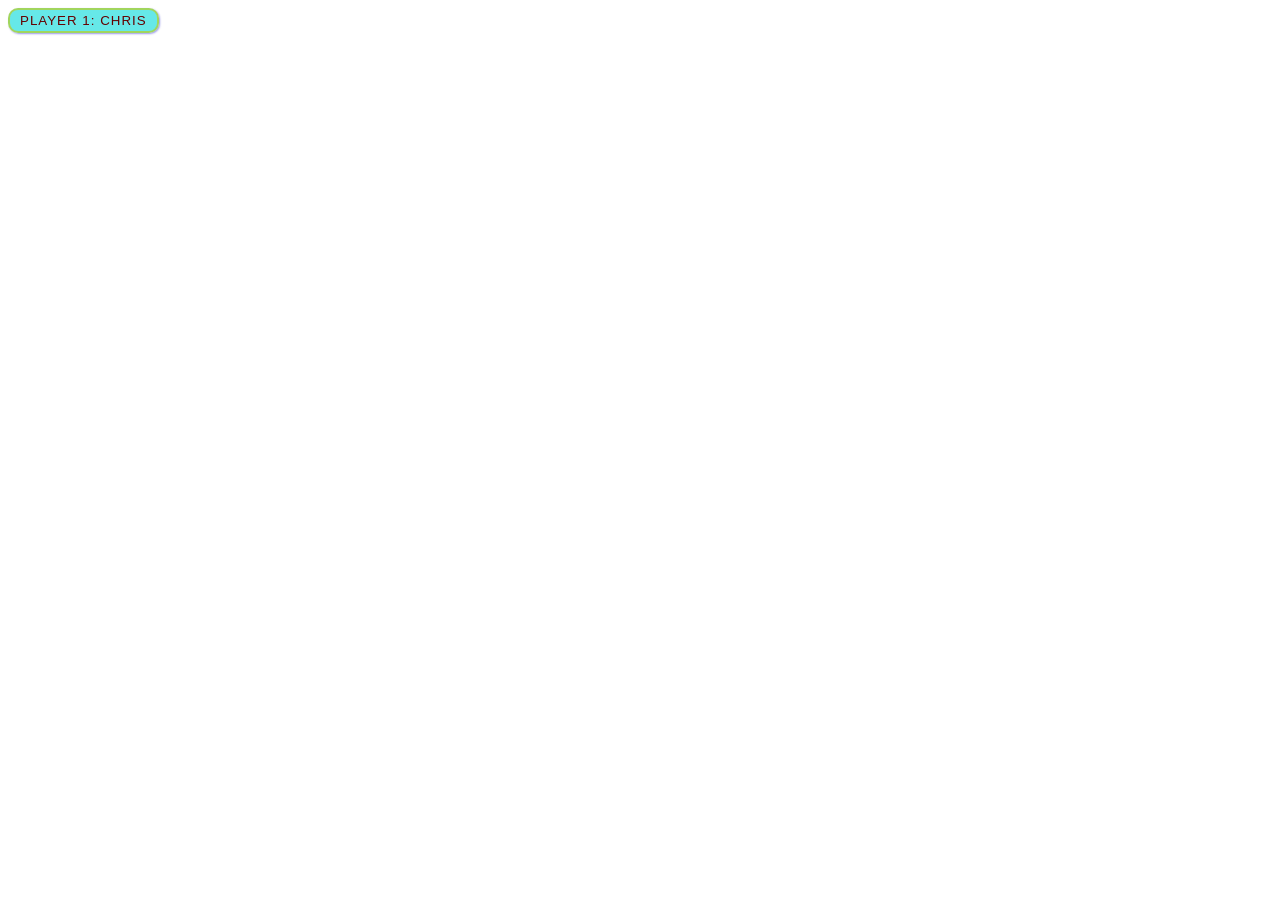
<file: index.html>
<!DOCTYPE html>
<html lang="en">
<head>
    <meta charset="UTF-8">
    <meta name="viewport" content="width=device-width, initial-scale=1.0">
    <title>Document</title>
    <link rel="stylesheet" href="./style.css">
</head>
<body>

    <button>Player 1: Chris</button>
    

    <script src="./javascript.js"></script>
</body>
</html>
</file>
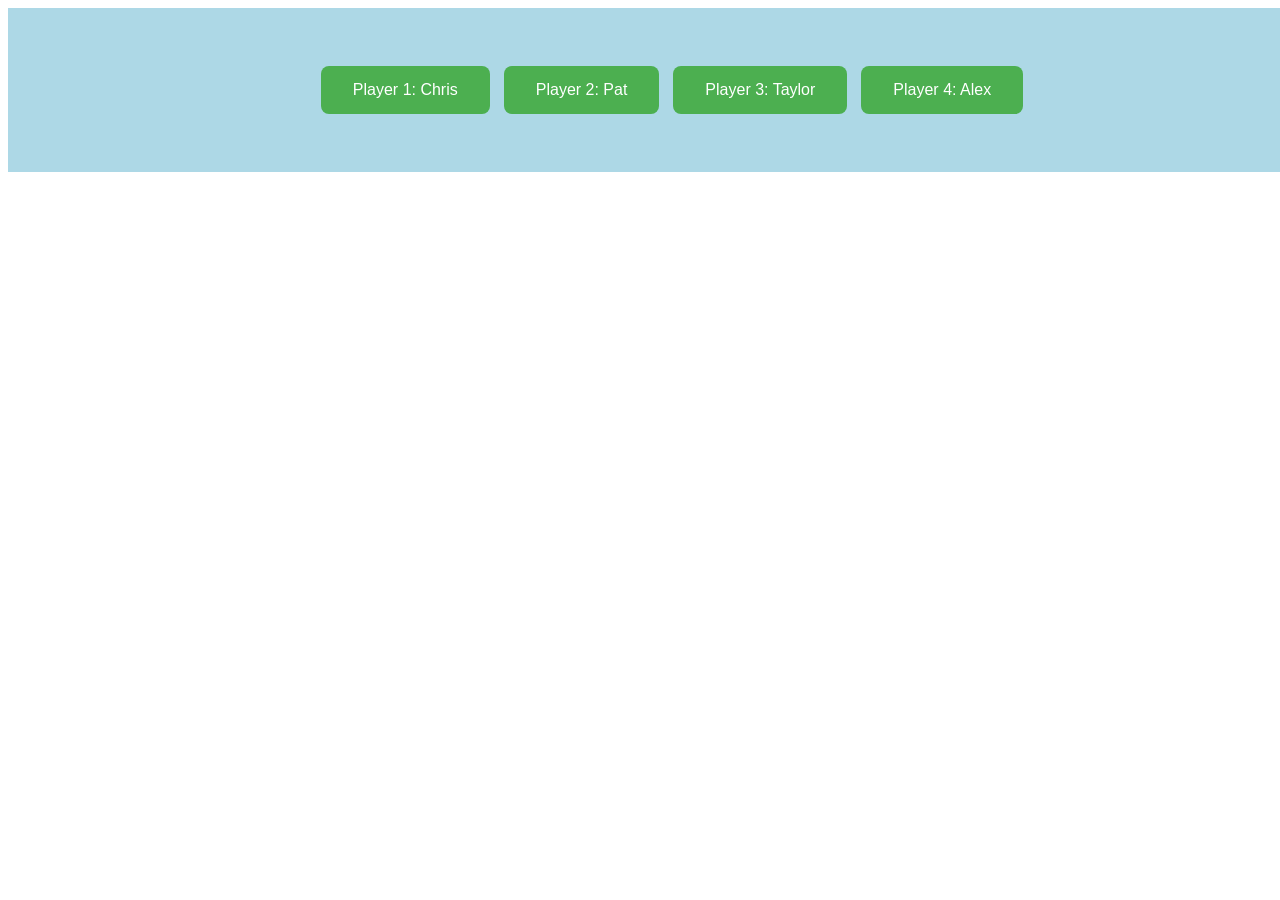
<file: aply-all/index.html>
<!DOCTYPE html>
<html lang="en">
<head>
    <meta charset="UTF-8">
    <meta name="viewport" content="width=device-width, initial-scale=1.0">
    <title>Document</title>
    <link rel="stylesheet" href="./style.css">
    <script type="module" src="javascript.js"></script>
</head>
<body>
    <div class="button-container">
    <button>Player 1: Chris</button>
    <button>Player 2: Pat</button>
    <button>Player 3: Taylor</button>
    <button>Player 4: Alex</button>
</div>
    
</body>
</html>
</file>
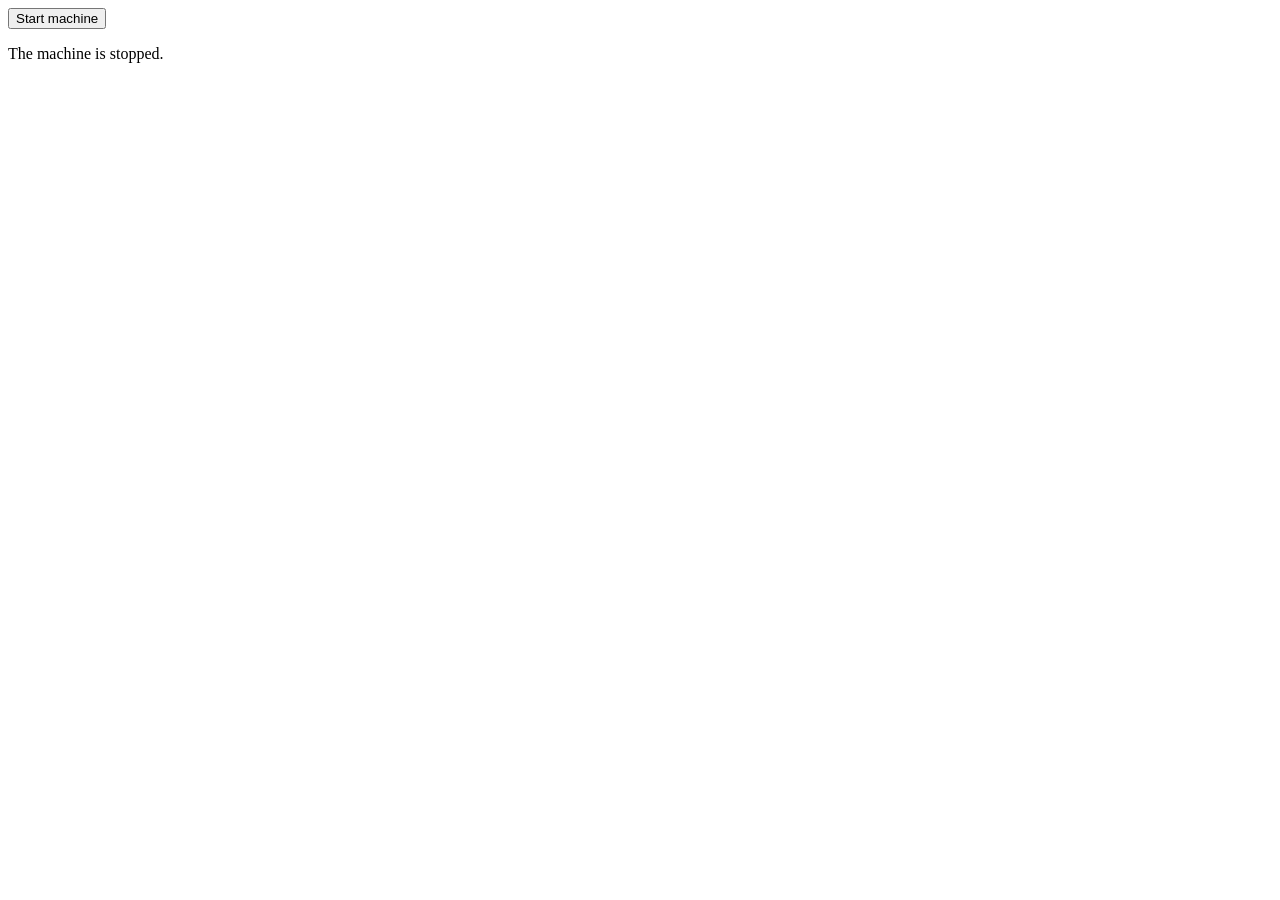
<file: button/button.html>
<!DOCTYPE html>
<html lang="en">
<head>
    <meta charset="UTF-8">
    <meta name="viewport" content="width=device-width, initial-scale=1.0">
    <title>button</title>
    <script type="module" src="button.js"></script>
</head>
<body>
    
    <button>Start machine</button>
    <p>The machine is stopped.</p>

</body>
</html>
</file>
<file: style.css>
button {
  font-family: "Helvetica Neue", "Helvetica", sans-serif;
  letter-spacing: 1px;
  text-transform: uppercase;
  border: 2px solid rgb(200 200 0 / 60%);
  background-color: rgb(0 217 217 / 60%);
  color: rgb(100 0 0 / 100%);
  box-shadow: 1px 1px 2px rgb(0 0 200 / 40%);
  border-radius: 10px;
  padding: 3px 10px;
  cursor: pointer;
}
</file>
<file: aply-all/style.css>
button {
  background-color: #4CAF50;
  border: none;
  color: white;
  padding: 15px 32px;
  text-align: center;
  text-decoration: none;
  display: inline-block;
  font-size: 16px;
  margin: 4px 2px;
  cursor: pointer;
  border-radius: 8px;
}
.button-container {
  background-color: lightblue;
  flex-grow: 1; 
  padding: 32px;
  display: flex;
  justify-content: center;
  align-items: center;  
  width: 100%;
  height: 100px; 
  gap: 10px;      
}
</file>
